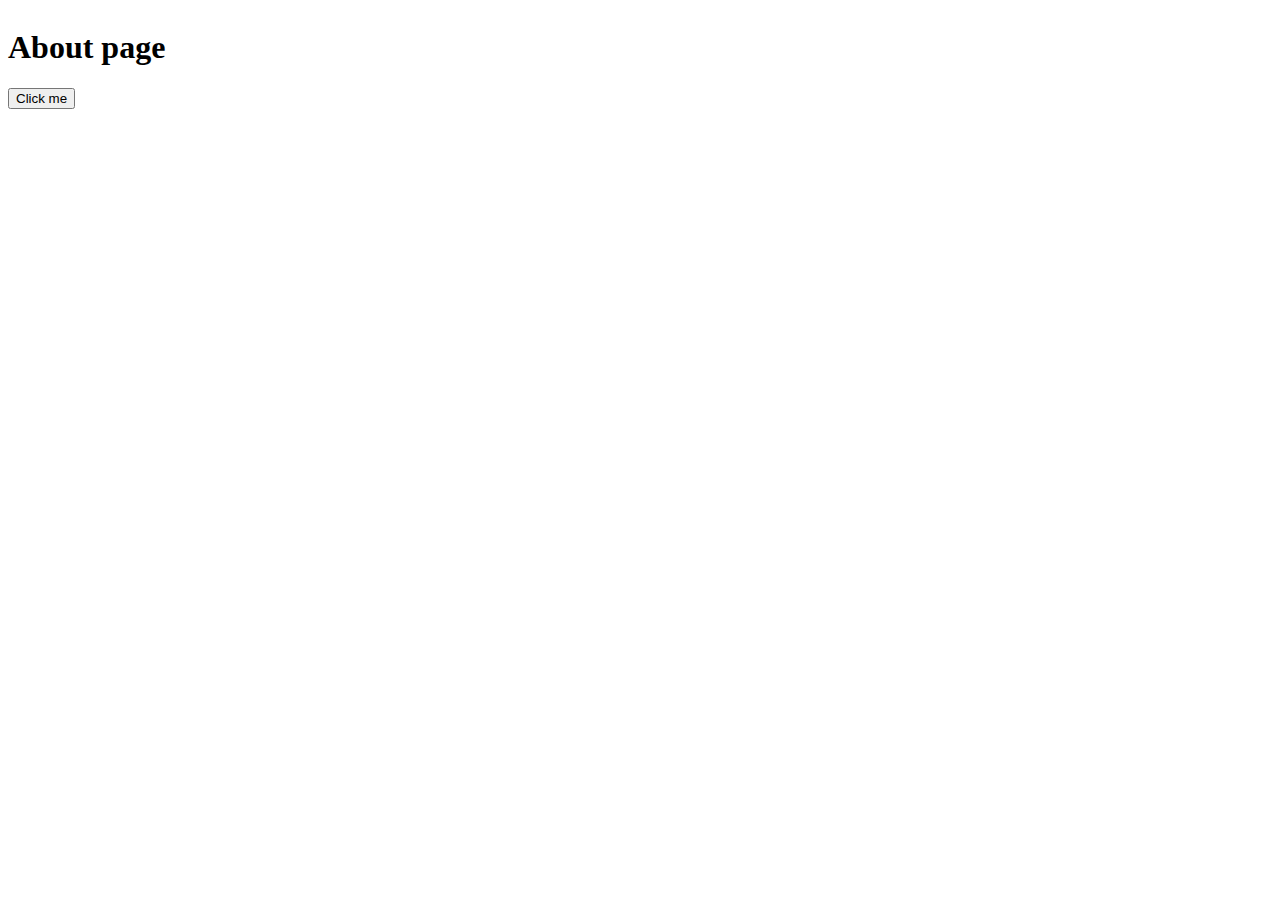
<file: pages/about.html>
<!DOCTYPE html>
<html lang="en">
<head>
    <meta charset="UTF-8">
    <meta name="viewport" content="width=device-width, initial-scale=1.0">
    <title>Document</title>
    <link rel="stylesheet" href="./style.css">
</head>
<body>
    <div class="centered-div">
        <h1 class="test">About page</h1>
        <button>Click me</button>
    </div>
    
</body>
</html>
</file>
<file: pages/style.css>
@import url('https://fonts.googleapis.com/css2?family=Roboto:ital,wght@0,100..900;1,100..900&display=swap');
body {
    display: flex;
    flex-direction: column;

}

.top-section {
    display: flex;
    justify-content: space-between;
    padding: 1rem;
    font-family: Roboto;
}

.left-side, .right-side {
    display: flex;
    gap: 1.5rem;
    justify-content: center;
    align-items: center;
}

.kitty {
    width: 1.5rem;
    height: 1.5rem;
}

.second-kitty {
    width: 2rem;
    height: 2rem;
    border-radius: 100%;
}

.lupa {
    width: 1rem;
    height: 1rem;
}

.mic, 
.cam {
    width: 1.5rem;
    height: 1.5rem;
}

a {
    text-decoration: none;
    color: black;
}

.middle-section {
    flex-grow: 1;
    display: flex;
    flex-direction: column;
    justify-content: center;
    align-items: center;
    padding: 1rem 0;
    gap: 1.2rem;
}

.search-form {
    display: flex;
    flex-direction: column;
    align-items: center;
    justify-content: center;
    gap: 2.5rem;
}

.search-form-input {
    display: flex;
    align-items: center;
    justify-content: center;
    border: 1px solid rgb(124, 141, 206);
    gap: 1rem;
    border-radius: 30px;
    padding: 0.5rem 1.5rem;
}

.search-form label {
    display: none;
}

.search-form input {
    width: 27rem;
    padding: 0.5rem;
    border: none;
    outline: none;

}

.search-form-button button {
    background-color: rgba(124, 140, 206, 0.465);
    border: 1px solid rgb(124, 141, 206);
    border-radius: 4px;
    color: rgb(100, 117, 183);
    font-family: Roboto;
    font-size: 14px;
    margin: 11px 4px;
    padding: 0 16px;
    line-height: 27px;
    height: 36px;
    min-width: 54px;
    text-align: center;
    cursor: pointer;
    user-select: none;
}

.bottom-section {
    display: flex;
    justify-content: space-between;
    align-items: center;
    font-family: Roboto;
    background-color: rgba(124, 140, 206, 0.465);
    padding: 1rem;
    margin-top: 15rem;
    font-size: 14px;
}

.bottom-section a {
    margin: 0 1rem;
    color: rgb(100, 117, 183);
}
</file>
